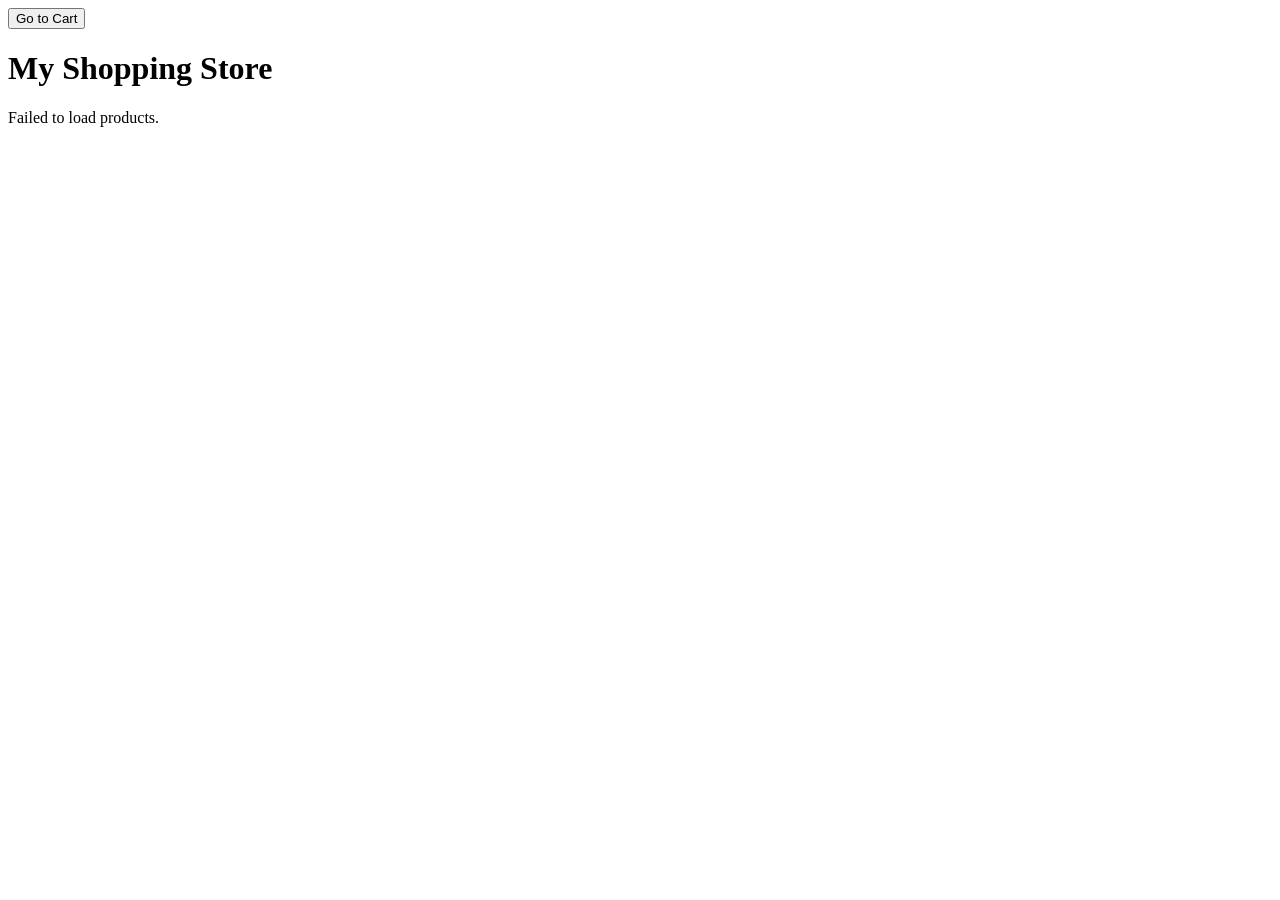
<file: index.html>
<!DOCTYPE html>
<html lang="en">
<head>
    <meta charset="UTF-8">
    <meta name="viewport" content="width=device-width, initial-scale=1.0">

    <title>My Shopping Store</title>

    <link rel="stylesheet" href="./css/style.css">
    <script src="./fetch.js" defer></script>
</head>
<body>

    <a href="./addtocart.html">
        <button type="button">Go to Cart</button>
    </a>

    <h1>My Shopping Store</h1>

    <div id="products" class="products"></div>

</body>
</html>
</file>
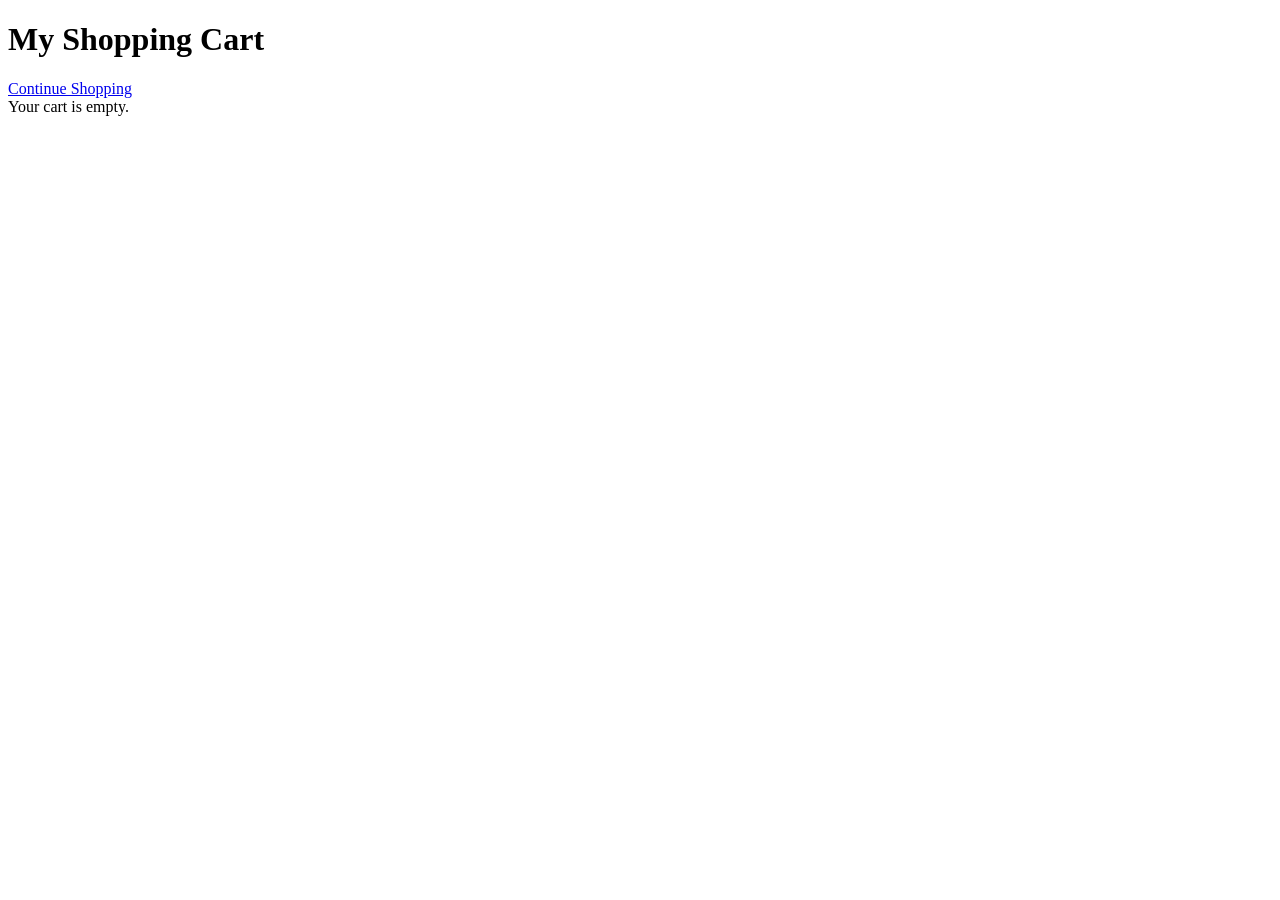
<file: addtocart.html>
<!DOCTYPE html>
<html lang="en">
<head>
    <meta charset="UTF-8">
    <meta name="viewport" content="width=device-width, initial-scale=1.0">

    <title>My Cart</title>

    <link rel="stylesheet" href="./css/style.css">
    <script src="./cart.js" defer></script>
</head>
<body>
    <h1>My Shopping Cart</h1>

    <a href="./index.html">Continue Shopping</a>

    <div id="cart" class="products"></div>
</body>
</html>
</file>
<file: css/style.css>
.products {
    display: grid;
    grid-template-columns: repeat(auto-fit, minmax(200px, 1fr));
    gap: 20px;
}

.product {
    border: 1px solid #ddd;
    padding: 15px;
    border-radius: 10px;
}

.product img {
    width: 100%;
    height: 180px;
    object-fit: contain;
}

.product button {
    padding: 10px 15px;
    cursor: pointer;
}
</file>
